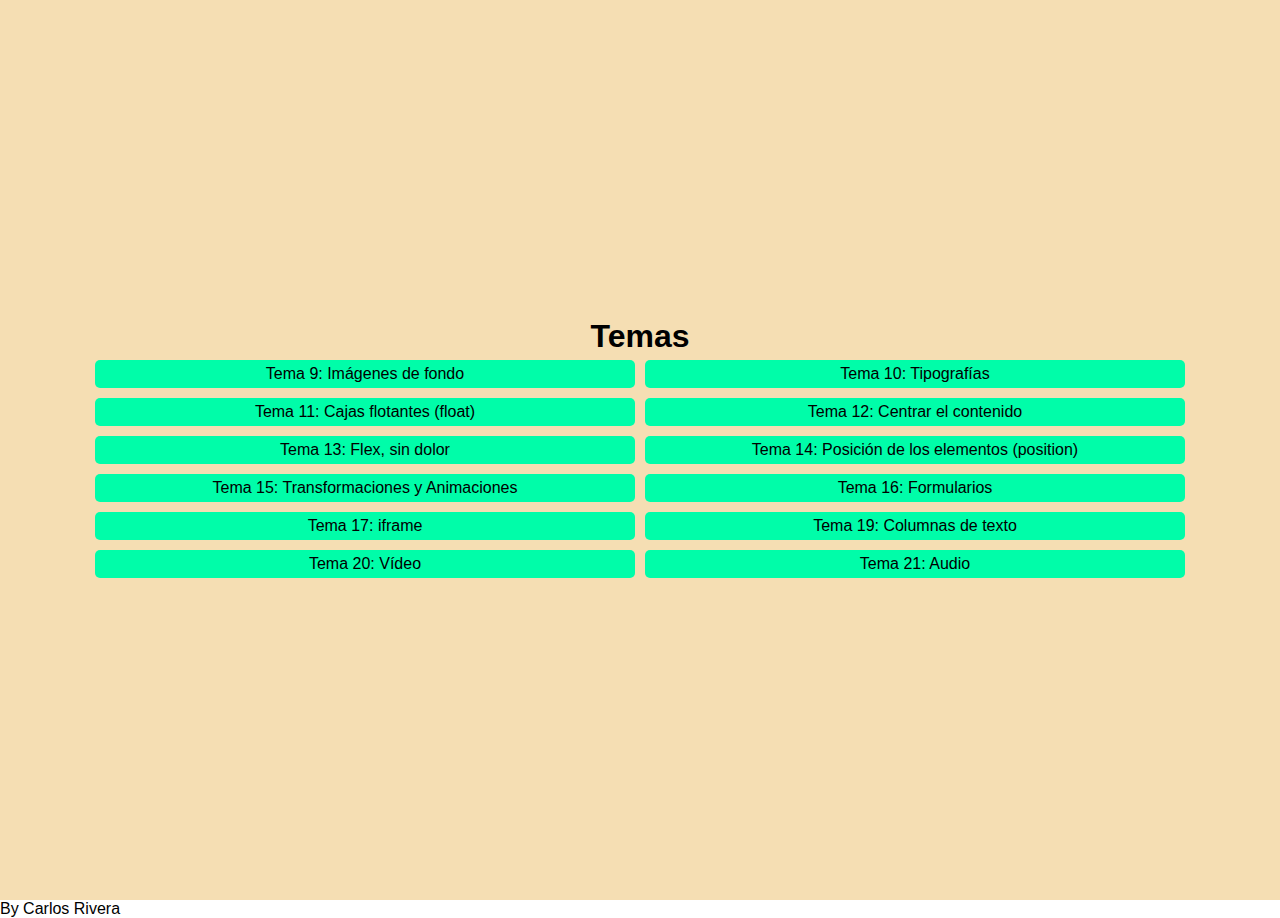
<file: index.html>
<!DOCTYPE html>
<html lang="en">
<head>
    <meta charset="UTF-8">
    <meta http-equiv="X-UA-Compatible" content="IE=edge">
    <meta name="viewport" content="width=device-width, initial-scale=1.0">

    <!--Iconos-->
    <link rel="shortcut icon" href="./imagenes/icons/icon_page.gif" type="image/x-icon" />


    <!--CSS-->
    <link rel="stylesheet" href="styles/styles.css">

    <title>Manual - HTML & CSS</title>
</head>
<body>
    <div class="page"> 
        <h1>Temas</h1>
        <!-- Links donde se enlazara a los ejemplos de cada uno de los temas-->
        <!-- -->
        <div class="temas">
            <a href="./paginas/imagenesFondo.html">Tema 9: Imágenes de fondo</a>
            <a href="./paginas/tipografias.html">Tema 10: Tipografías</a>
            <a href="./paginas/cajasFlotantes.html">Tema 11: Cajas flotantes (float)</a>
            <a href="./paginas/centrarContenido.html">Tema 12: Centrar el contenido</a>
            <a href="./paginas/flexSinDolor.html">Tema 13: Flex, sin dolor</a>
            <a href="./paginas/posicionElementos.html">Tema 14: Posición de los elementos (position)</a>
            <a href="./paginas/transformaciones.html">Tema 15: Transformaciones y Animaciones</a>
            <a href="paginas/formularios.html">Tema 16: Formularios</a>
            <a href="./paginas/iframe.html">Tema 17: iframe</a>
            <a href="./paginas/columnas.html">Tema 19: Columnas de texto</a>
            <a href="./paginas/video.html">Tema 20: Vídeo</a>
            <a href="./paginas/audio.html">Tema 21: Audio</a>
        </div>
    </div>
    
    <footer>By Carlos Rivera</footer>
</body>
</html>
</file>
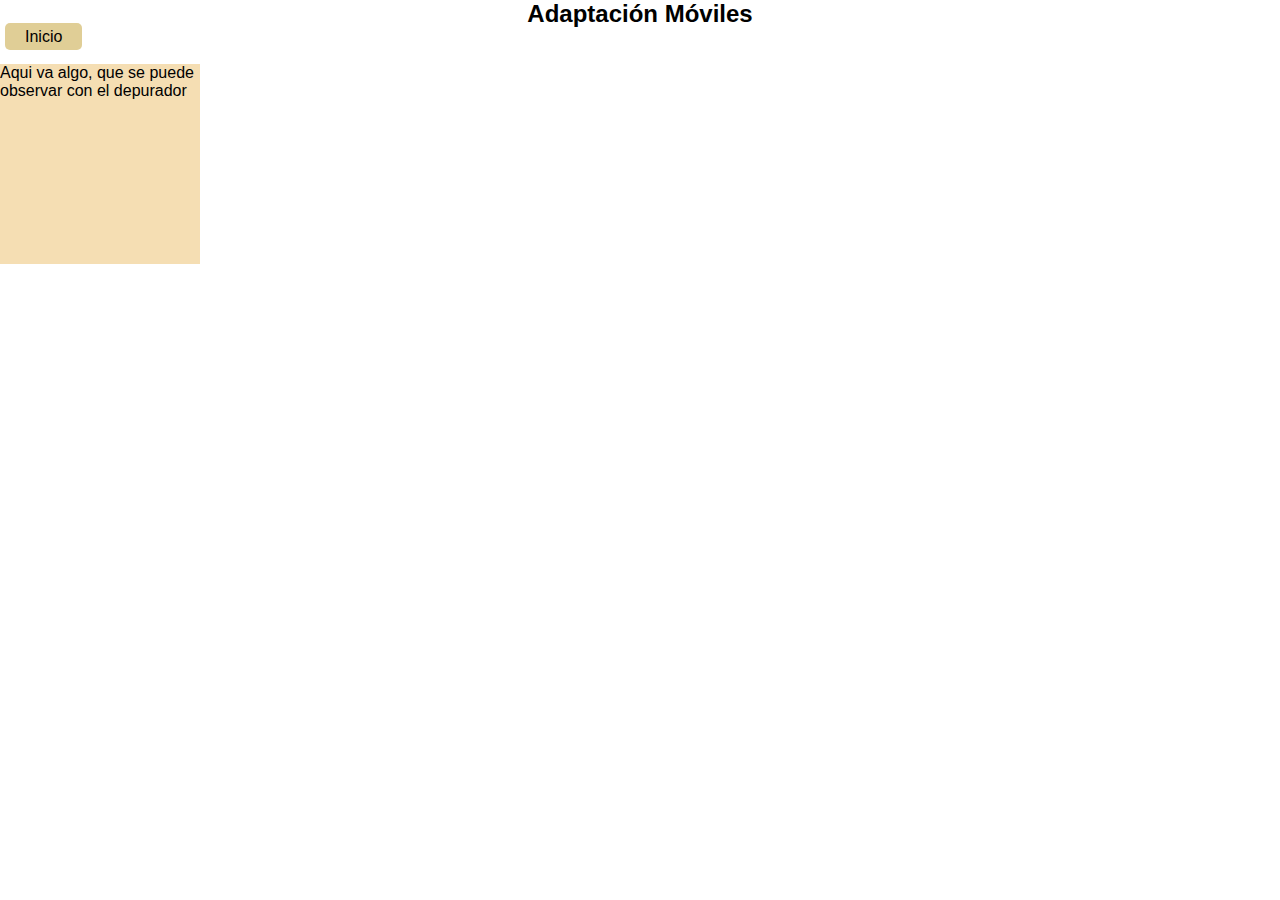
<file: paginas/adaptacionMoviles.html>
<!DOCTYPE html>
<html lang="en">
<head>
    <meta charset="UTF-8">
    <meta http-equiv="X-UA-Compatible" content="IE=edge">
    <meta name="viewport" content="width=device-width, initial-scale=1.0">

    <!--Icon-->
    <link rel="shortcut icon" href="./../imagenes/icons/icon_page.gif" type="image/x-icon" />


    <!--CSS-->
    <link rel="stylesheet" href="../styles/adaptacionMoviles.css">

    <title>Adaptación Móviles</title>
</head>
<body>
    <h2 style="text-align: center;">Adaptación Móviles</h2>
    <a href="../index.html">Inicio</a>
    <br>
    <br>
    <div class="contenedor">
        Aqui va algo, que se puede observar con el depurador
    </div>
</body>
</html>
</file>
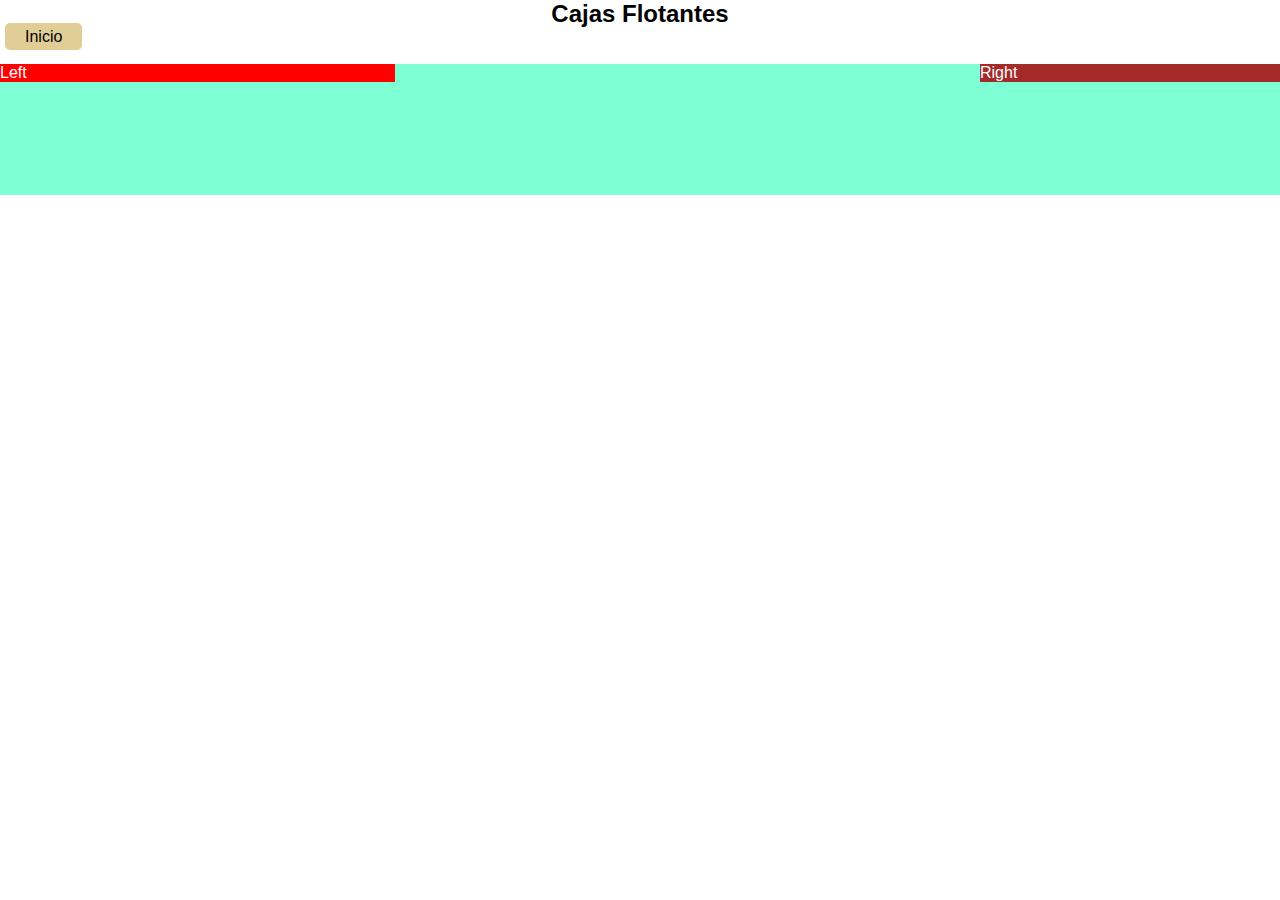
<file: paginas/cajasFlotantes.html>
<!DOCTYPE html>
<html lang="en">
<head>
    <meta charset="UTF-8">
    <meta http-equiv="X-UA-Compatible" content="IE=edge">
    <meta name="viewport" content="width=device-width, initial-scale=1.0">

    <!--Icon-->
    <link rel="shortcut icon" href="./../imagenes/icons/icon_page.gif" type="image/x-icon" />


    <!--CSS-->
    <link rel="stylesheet" href="../styles/cajasFlotantes.css">

    <title>Cajas Flotantes</title>
</head>
<body>
        <h2 style="text-align: center;">Cajas Flotantes</h2>
        <a href="./../index.html">Inicio</a>
        <br>
        <br>
        <div class="Cajas">
            <div class="caja1">
                Left
            </div>
            <div class="caja2">
                Right
            </div>
        </div>
</body>
</html>
</file>
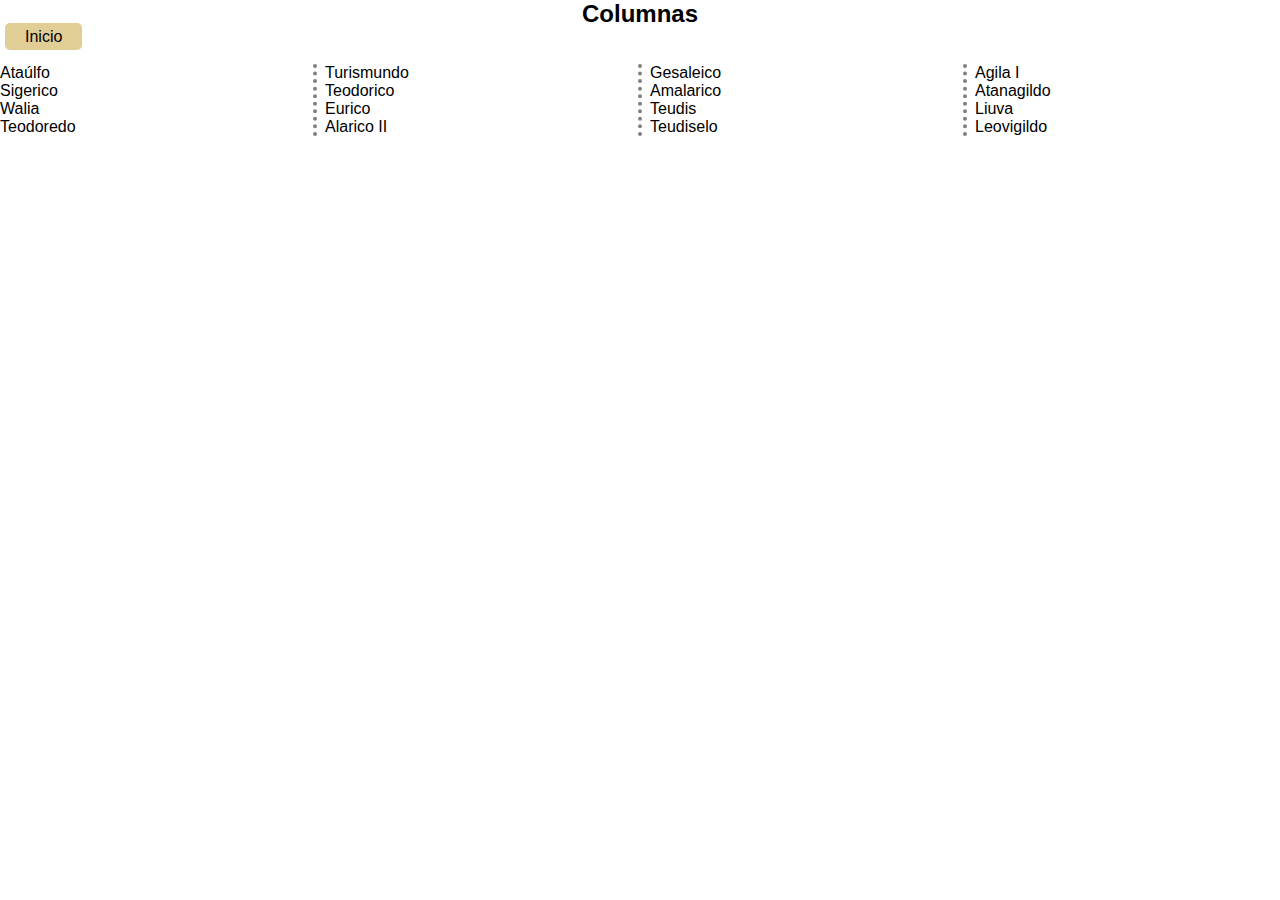
<file: paginas/columnas.html>
<!DOCTYPE html>
<html lang="en">
<head>
    <meta charset="UTF-8">
    <meta http-equiv="X-UA-Compatible" content="IE=edge">
    <meta name="viewport" content="width=device-width, initial-scale=1.0">

    <!--Icon-->
    <link rel="shortcut icon" href="./../imagenes/icons/icon_page.gif" type="image/x-icon" />


    <!--CSS-->
    <link rel="stylesheet" href="../styles/columnas.css">

    <title>Columnas</title>
</head>
<body>
    <h2 style="text-align: center;">Columnas</h2>
    <a href="./../index.html">Inicio</a>
    <br>
    <br>
    <div id="columnas">
        <li>Ataúlfo</li>
        <li>Sigerico</li>
        <li>Walia</li>
        <li>Teodoredo</li>
        <li>Turismundo</li>
        <li>Teodorico</li>
        <li>Eurico</li>
        <li>Alarico II</li>
        <li>Gesaleico</li>
        <li>Amalarico</li>	
        <li>Teudis</li>
        <li>Teudiselo</li>				
        <li>Agila I</li>
        <li>Atanagildo</li>
        <li>Liuva</li>
        <li>Leovigildo</li>
    </div>
</body>
</html>
</file>
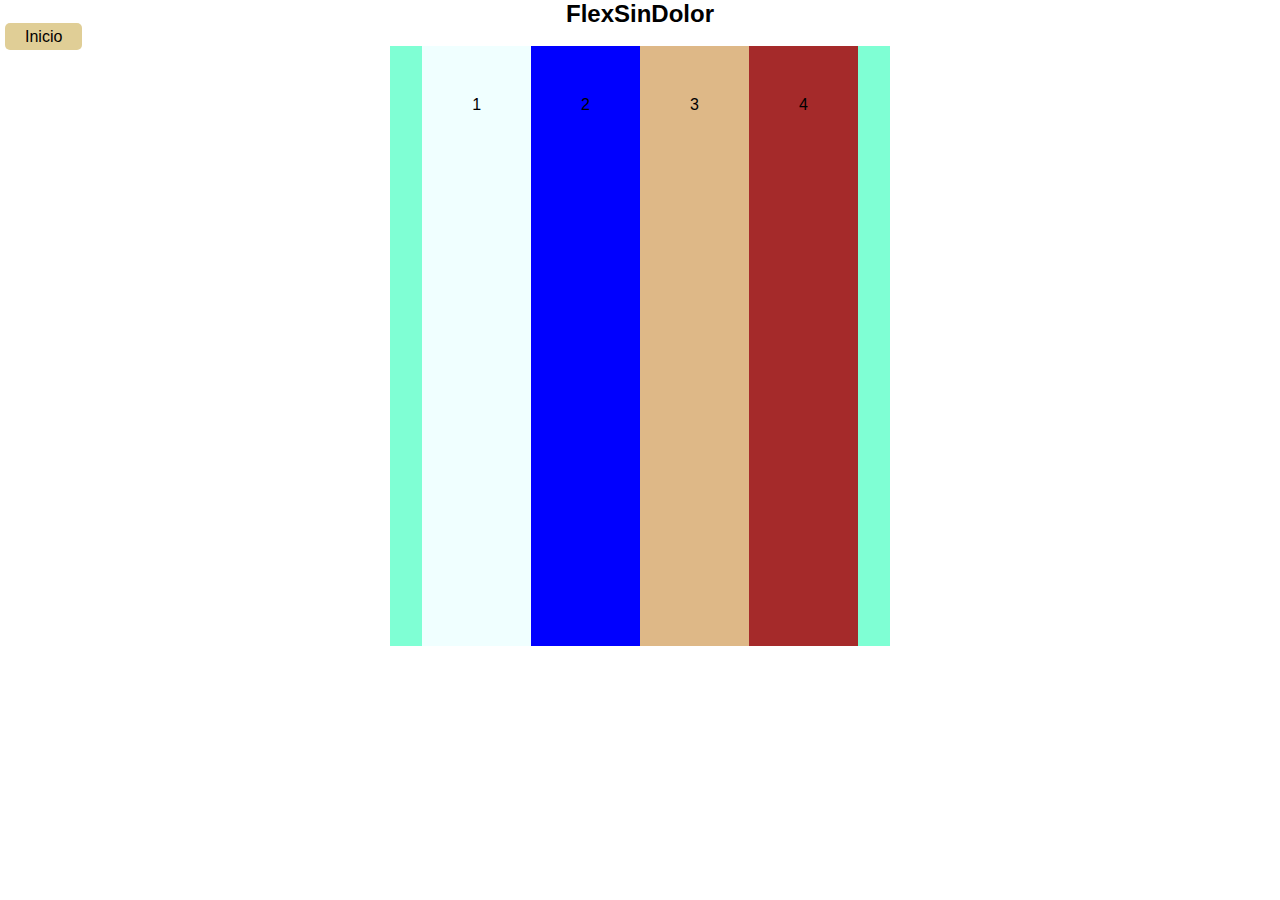
<file: paginas/flexSinDolor.html>
<!DOCTYPE html>
<html lang="en">
<head>
    <meta charset="UTF-8">
    <meta http-equiv="X-UA-Compatible" content="IE=edge">
    <meta name="viewport" content="width=device-width, initial-scale=1.0">

    <!--Icon-->
    <link rel="shortcut icon" href="../imagenes/icons/icon_page.gif" type="image/x-icon" />


    <!--CSS-->
    <link rel="stylesheet" href="../styles/flexSinDolor.css">

    <title>FlexSinDolor</title>
</head>
<body>
        <h2 style="text-align: center;">FlexSinDolor</h2>
        <a href="../index.html">Inicio</a>

        <div class="contenedor">
            <div class="uno">
                1
            </div>
            <div class="dos">
                2
            </div>
            <div class="tres">
                3
            </div>
            <div class="cuatro">
                4
            </div>
        </div>
</body>
</html>
</file>
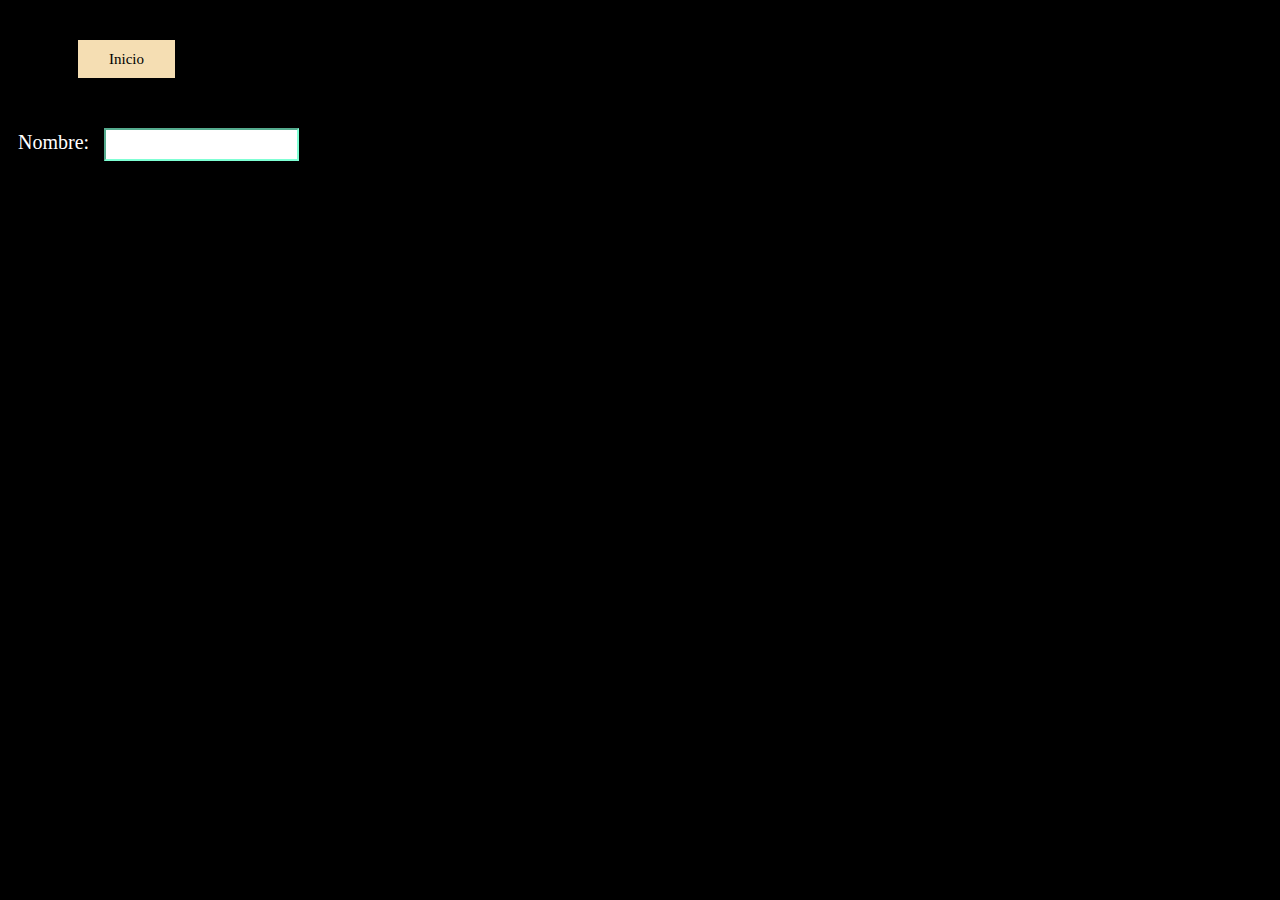
<file: paginas/formularios.html>
<!DOCTYPE html>
<html lang="en">
<head>
    <meta charset="UTF-8">
    <meta http-equiv="X-UA-Compatible" content="IE=edge">
    <meta name="viewport" content="width=device-width, initial-scale=1.0">
    <link rel="stylesheet" href="../styles/formularios.css">
    <link rel="shortcut icon" href="../imagenes/icons/icon_page.gif" type="image/x-icon">
    <title>Document</title>
</head>
<body>
    <div class="buttons">
        <a href="../index.html">Inicio</a>
    </div>
    <div class="forms">
    <form action="formularios.html">
        <label for="name">Nombre:
            <input type="text" name="name" id="name">
        </label>
    </form> 
    </div>
    
</body>
</html>
</file>
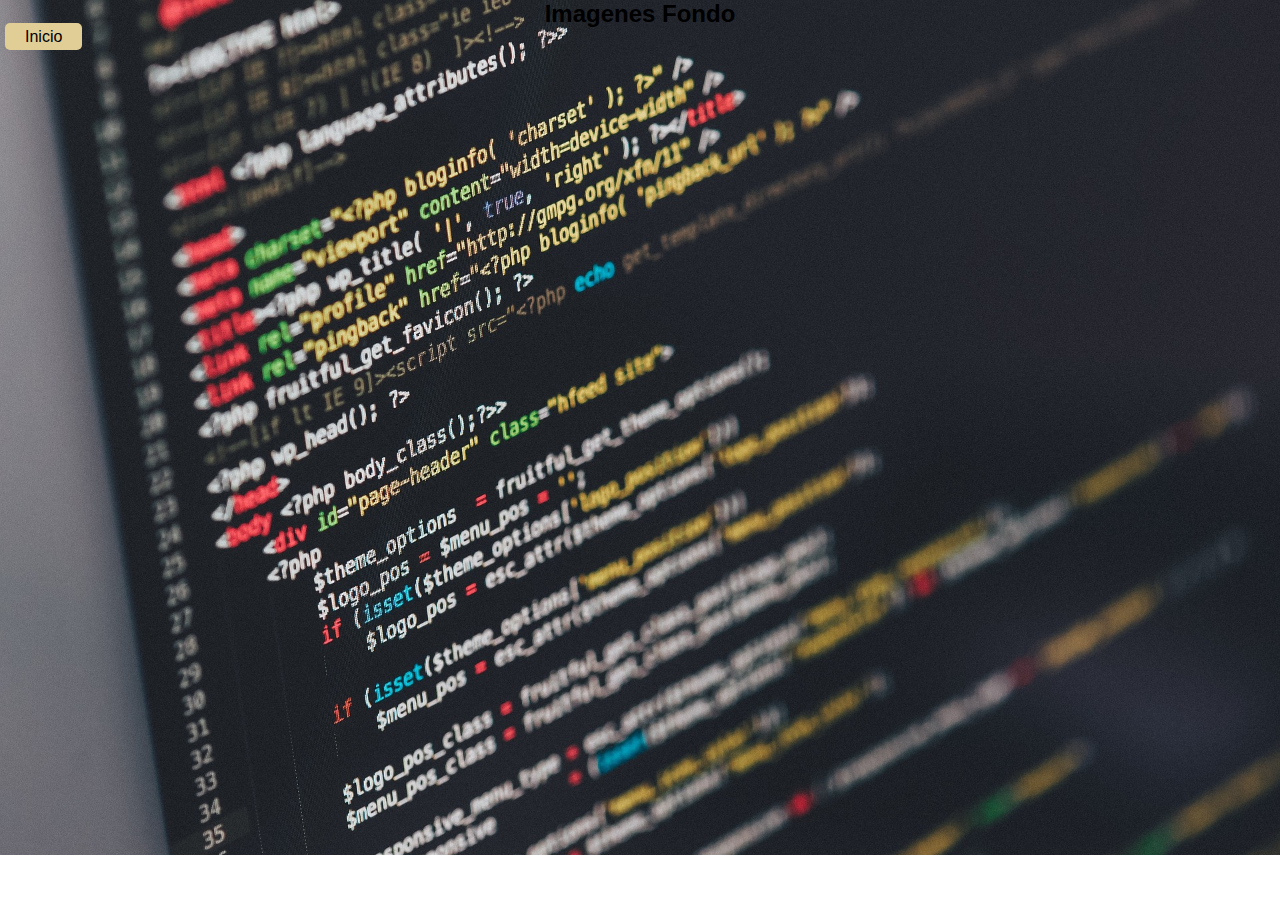
<file: paginas/imagenesFondo.html>
<!DOCTYPE html>
<html lang="en">
<head>
    <meta charset="UTF-8">
    <meta http-equiv="X-UA-Compatible" content="IE=edge">
    <meta name="viewport" content="width=device-width, initial-scale=1.0">

    <!--Icon-->
    <link rel="shortcut icon" href="../imagenes/icons/icon_page.gif" type="image/x-icon" />


    <!--CSS-->
    <link rel="stylesheet" href="../styles/imagenesFondo.css">

    <title>Imagenes Fondo</title>
</head>
<body>
    <h2 style="text-align: center;">Imagenes Fondo</h2>
    <a href="./../index.html">Inicio</a>
</body>
</html>
</file>
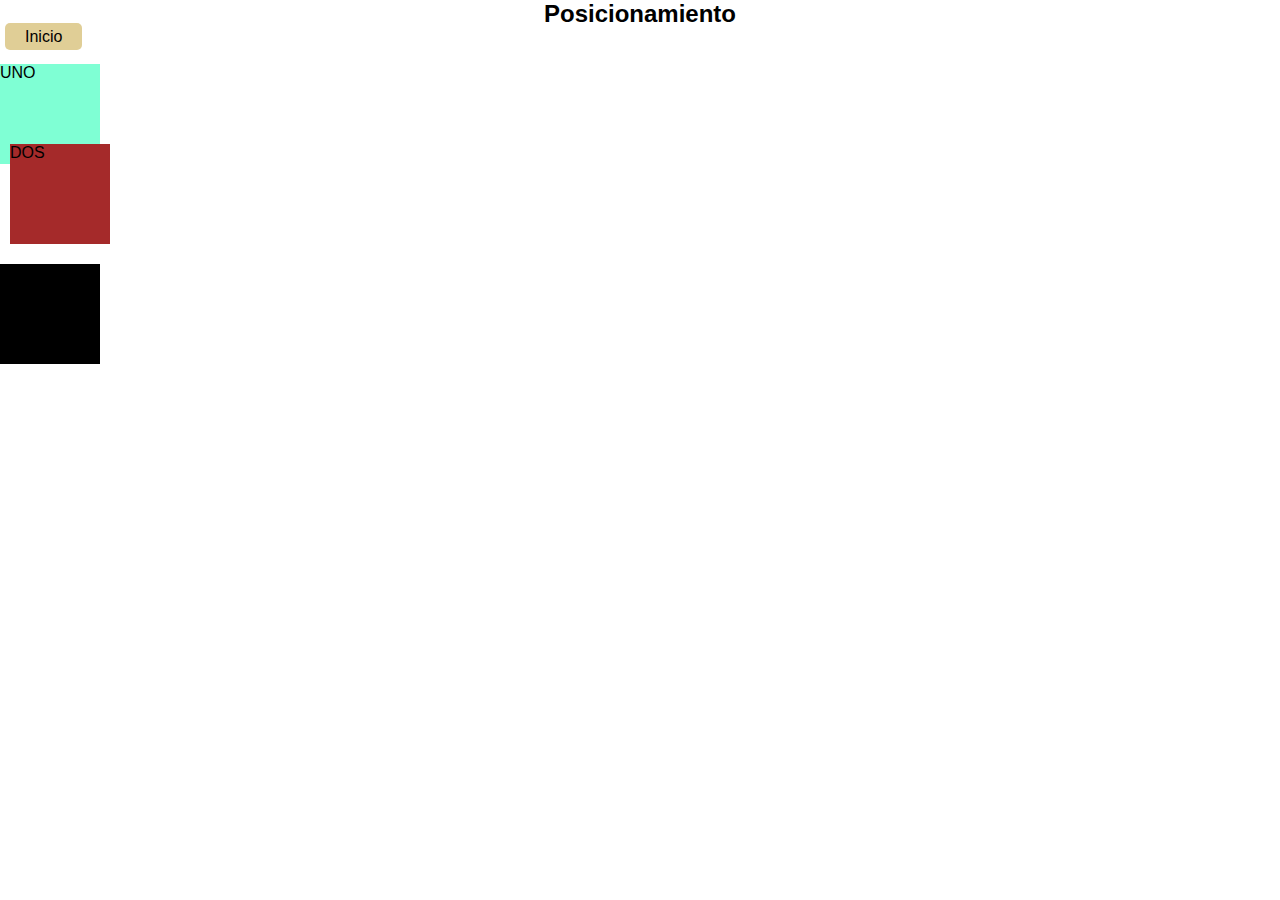
<file: paginas/posicionElementos.html>
<!DOCTYPE html>
<html lang="en">
<head>
    <meta charset="UTF-8">
    <meta http-equiv="X-UA-Compatible" content="IE=edge">
    <meta name="viewport" content="width=device-width, initial-scale=1.0">

    <!--Icon-->
    <link rel="shortcut icon" href="../imagenes/icons/icon_page.gif" type="image/x-icon" />

    
    <!--CSS-->
    <link rel="stylesheet" href="../styles/posicionElementos.css">

    <title>Posicionamiento</title>
</head>
<body>
    <h2 style="text-align: center;">Posicionamiento</h2>
    <a href="../index.html">Inicio</a>

    <br>
    <br>

    <div class="uno">UNO</div>
    <div class="dos">DOS</div>
    <div class="tres">TRES</div>
</body>
</html>
</file>
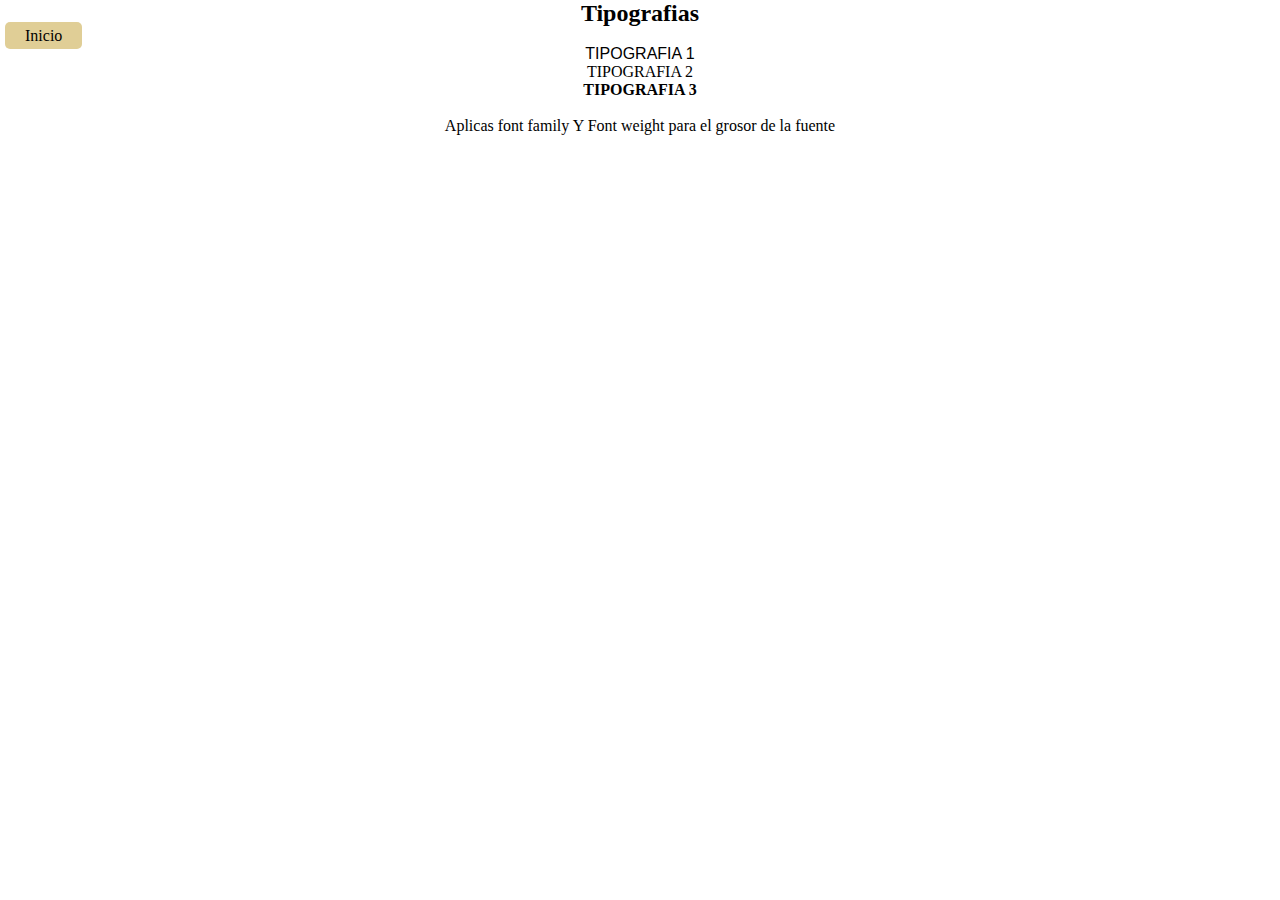
<file: paginas/tipografias.html>
<!DOCTYPE html>
<html lang="en">
<head>
    <meta charset="UTF-8">
    <meta http-equiv="X-UA-Compatible" content="IE=edge">
    <meta name="viewport" content="width=device-width, initial-scale=1.0">

    <!--Icon-->
    <link rel="shortcut icon" href="./../imagenes/icons/icon_page.gif" type="image/x-icon" />

    
    <!--CSS-->
    <link rel="stylesheet" href="../styles/tipografias.css">

    <title>Tipografias</title>
</head>
<body>
    <!--Tambien se pueden tomar fuentes externas atravez de google fonts-->
        <h2 style="text-align: center;">Tipografias</h2>
        <a href="../index.html">Inicio</a>
        <p class="tipografia1">TIPOGRAFIA 1</p>
        <p class="tipografia2">TIPOGRAFIA 2</p>
        <p class="tipografia3">TIPOGRAFIA 3</p>
        <br>
        <p>Aplicas font family Y Font weight para el grosor de la fuente</p>
</body>
</html>
</file>
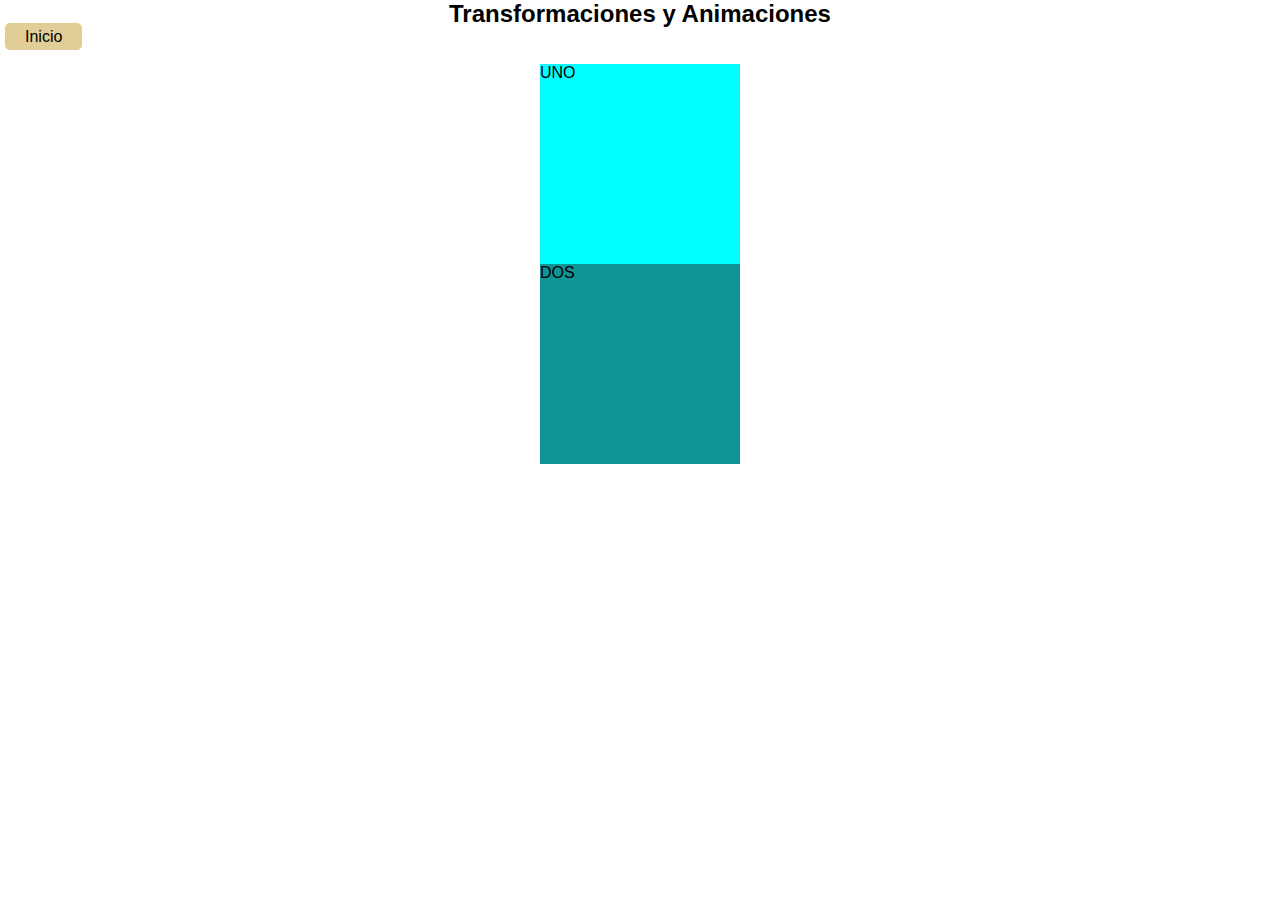
<file: paginas/transformaciones.html>
<!DOCTYPE html>
<html lang="en">
<head>
    <meta charset="UTF-8">
    <meta http-equiv="X-UA-Compatible" content="IE=edge">
    <meta name="viewport" content="width=device-width, initial-scale=1.0">

    <!--Icon-->
    <link rel="shortcut icon" href="../imagenes/icons/icon_page.gif" type="image/x-icon" />

    
    <!--CSS-->
    <link rel="stylesheet" href="../styles/transformaciones.css">

    <title>Transformaciones y Animaciones</title>
</head>
<body>
    <h2 style="text-align: center;">Transformaciones y Animaciones</h2>
    <a href="../index.html">Inicio</a>

    <br>
    <br>

    <div class="uno">UNO</div>
    <div class="dos">DOS</div>
</body>
</html>
</file>
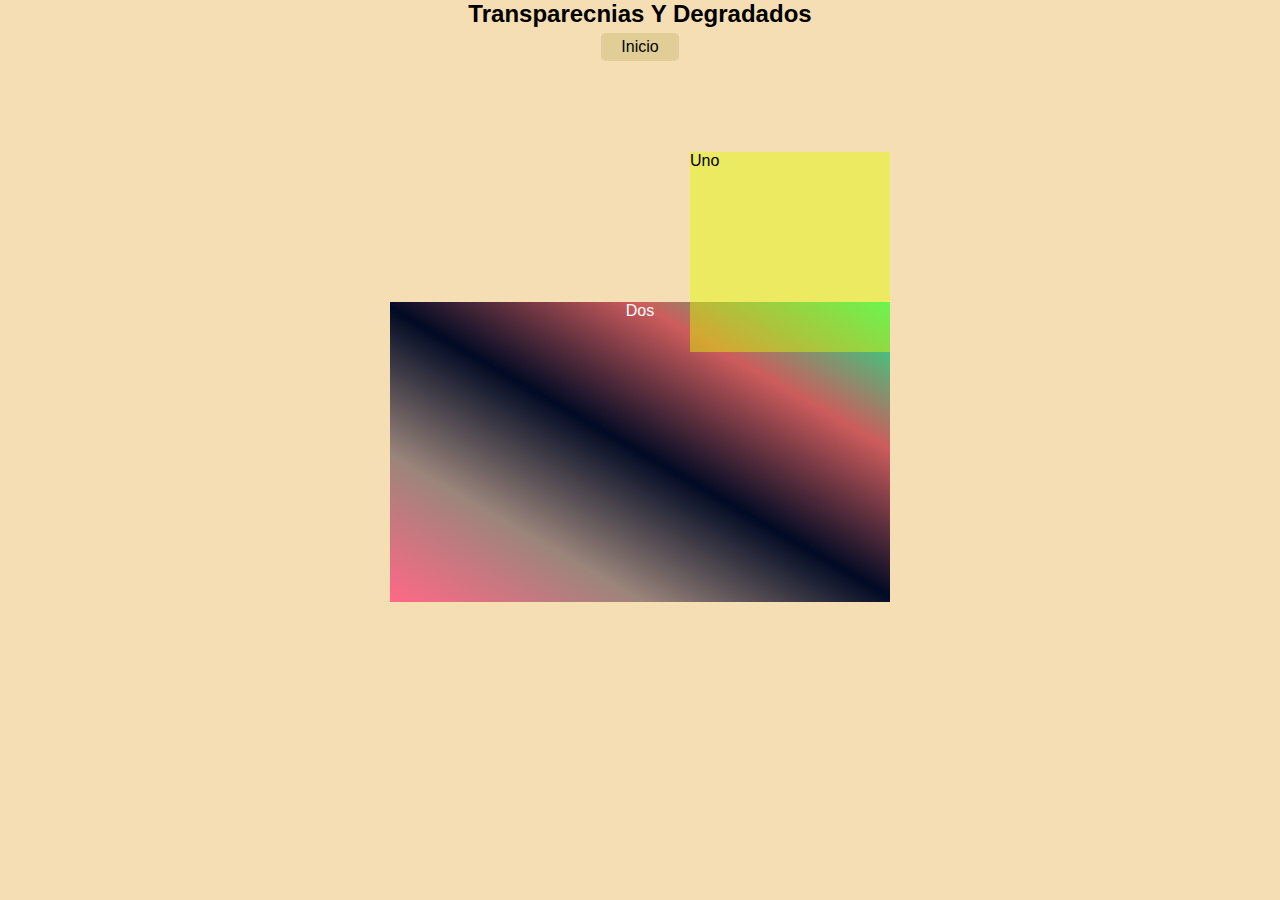
<file: paginas/transparenciaDegradados.html>
<!DOCTYPE html>
<html lang="en">
<head>
    <meta charset="UTF-8">
    <meta http-equiv="X-UA-Compatible" content="IE=edge">
    <meta name="viewport" content="width=device-width, initial-scale=1.0">

    <!--Icon-->
    <link rel="shortcut icon" href="../imagenes/icons/icon_page.gif" type="image/x-icon" />


    <!--CSS-->
    <link rel="stylesheet" href="../styles/transparenciaDegradados.css">

    <title>Transparecnias Y Degradados</title>
</head>
<body>
    <h2 style="text-align: center;">Transparecnias Y Degradados</h2>
    <a href="../index.html">Inicio</a>
    <br>
    <br>
    <div class="uno">
        Uno
    </div>
    <div class="dos">
        Dos
    </div>
</body>
</html>
</file>
<file: styles/styles.css>
/*
Le coloco styles porque son los principales
 */
*{
    padding: 0;
    margin: 0;
    border: 0;
    font-family: 'Josefin Sans', sans-serif;
}
.page{
    width: 100%;
    height: 100vh;
    background-color: wheat;
    display: flex;
    flex-direction: column;
    justify-content: center;
    align-items: center;
}
.temas{
    display: flex;
    flex-direction: row;
    justify-content: center;
    align-items: center;
    flex-wrap: wrap;
}


.temas > a{
    text-decoration: none;
    color: black;
    padding: 5px 20px;
    width: 500px;
    margin: 5px;
    border-radius: 5px;
    background-color:rgb(0, 253, 169);
    text-align: center;
    transition: 1s all;
}
.temas > a:hover{
    text-decoration: none;
    color: black;
    padding: 5px 20px;
    width: 500px;
    margin: 5px;
    padding: 10px;
    border-radius: 5px;
    background-color:rgb(54, 12, 206);
    color: white;
    text-align: center;
}
</file>
<file: styles/adaptacionMoviles.css>
*{
    padding: 0;
    margin: 0;
    border: 0;
    font-family: 'Josefin Sans', sans-serif;
}
a{
    text-decoration: none;
    color: black;
    padding: 5px 20px;
    width: 500px;
    margin: 5px;
    border-radius: 5px;
    background-color:rgb(224, 206, 150);
    text-align: center;
}

.contenedor{
    width: 200px;
    height: 200px;
    background-color: wheat;
    transition: 1s ease-in-out;
}

@media only screen and (max-width:800px){
    .contenedor{
        width: 200px;
        height: 200px;
        background-color: rgb(240, 0, 160);
    }
}
</file>
<file: styles/cajasFlotantes.css>
*{
    padding: 0;
    margin: 0;
    border: 0;
    font-family: 'Josefin Sans', sans-serif;
}
a{
    text-decoration: none;
    color: black;
    padding: 5px 20px;
    width: 500px;
    margin: 5px;
    border-radius: 5px;
    background-color:rgb(224, 206, 150);
    text-align: center;
}
.Cajas{
    height: 131px;
    background-color: aquamarine;
}

.caja1{
    width:395px;
    float:left;
    margin-right:15px;
    background-color: red;
    color: white;
}
.caja2{
    width:300px;
    float: right;
    background-color: brown;
    color: white;
}
</file>
<file: styles/columnas.css>
*{
    padding: 0;
    margin: 0;
    border: 0;
    font-family: 'Josefin Sans', sans-serif;
}
a{
    text-decoration: none;
    color: black;
    padding: 5px 20px;
    width: 500px;
    margin: 5px;
    border-radius: 5px;
    background-color:rgb(224, 206, 150);
    text-align: center;
}

li{
    list-style: none;
}
#columnas{
    column-count:4;
    column-gap:20px;
    column-rule:4px dotted gray;
}
</file>
<file: styles/flexSinDolor.css>
*{
    padding: 0;
    margin: 0;
    border: 0;
    font-family: 'Josefin Sans', sans-serif;
}
a{
    text-decoration: none;
    color: black;
    padding: 5px 20px;
    width: 500px;
    margin: 5px;
    border-radius: 5px;
    background-color:rgb(224, 206, 150);
    text-align: center;
}
.contenedor{
    margin-left: auto;
    margin-right: auto;
    width: 500px;
    height: 600px;
    background-color: aquamarine;
    display: flex;
    flex-direction: row;
    justify-content: center;
    align-items: stretch;
    flex-wrap: wrap;
}
.contenedor > div{
    padding: 50px;
}

.uno{
    background-color: azure;
}
.dos{
    background-color: blue;
}
.tres{
    background-color: burlywood;
}
.cuatro{
    background-color: brown;
}
</file>
<file: styles/formularios.css>
body{
    background-color: black;
    color: #fff;
}
.buttons{
    margin: 50px;
}
.buttons a{
    border: 1px solid wheat;
    margin: 20px;
    padding: 10px 30px 10px 30px;
    background-color: wheat;
    text-decoration: none;
    color: black;
    font-size: 15px;
    transition: 1s all;
    
}
.buttons a:hover{
    background-color: #fff;
    color: black;
    padding: 20px 40px 20px 40px;
}
.forms{
    margin: 10px;
    
}
.forms label{
    font-size: 20px;
}
.forms input{
    border-color: aquamarine;
    margin: 10px;
    padding: 7px;
}
</file>
<file: styles/imagenesFondo.css>
*{
    padding: 0;
    margin: 0;
    border: 0;
    font-family: 'Josefin Sans', sans-serif;
}
.page{
    width: 100%;
    height: 100vh;
    background-color: rgb(255, 245, 215);
    display: flex;
    flex-direction: column;
    justify-content: center;
    align-items: center;
}
body{
    background: url("./../imagenes/fondo.jpg");
    background-repeat: no-repeat;
    background-size: cover;
}

a{
    text-decoration: none;
    color: black;
    padding: 5px 20px;
    width: 500px;
    margin: 5px;
    border-radius: 5px;
    background-color:rgb(224, 206, 150);
    text-align: center;
}
</file>
<file: styles/posicionElementos.css>
*{
    padding: 0;
    margin: 0;
    border: 0;
    font-family: 'Josefin Sans', sans-serif;
}
a{
    text-decoration: none;
    color: black;
    padding: 5px 20px;
    width: 500px;
    margin: 5px;
    border-radius: 5px;
    background-color:rgb(224, 206, 150);
    text-align: center;
}

div{
    width: 100px;
    height: 100px;
}

.uno{
    background-color: aquamarine;
}
.dos{
    background-color: brown;
    position: relative;
    left: 10px;
    bottom: 20px;
}
.tres{
    background-color: black;
}
</file>
<file: styles/tipografias.css>
*{
    padding: 0;
    margin: 0;
    border: 0;
}

a{
    text-decoration: none;
    color: black;
    padding: 5px 20px;
    width: 500px;
    margin: 5px;
    border-radius: 5px;
    background-color:rgb(224, 206, 150);
    text-align: center;
}

p{
    text-align: center;
}
.tipografia1{
    font-family: 'Josefin Sans', sans-serif;

}.tipografia2{
    font-family:'Rubik Iso', cursive;
}
.tipografia3{
    font-family: 'Noto Serif Lao', serif;
    font-weight: 800;
}
</file>
<file: styles/transformaciones.css>
*{
    padding: 0;
    margin: 0;
    border: 0;
    font-family: 'Josefin Sans', sans-serif;
}
a{
    text-decoration: none;
    color: black;
    padding: 5px 20px;
    width: 500px;
    margin: 5px;
    border-radius: 5px;
    background-color:rgb(224, 206, 150);
    text-align: center;
}

.uno{
    margin-left: auto;
    margin-right: auto;
    width: 200px;
    height: 200px;
    background-color: aqua;
    transition: 1.5s all;
}
.uno:hover{
    width: 200px;
    height: 200px;
    background-color: aqua;
    transform: rotate(360deg);
}

.dos{
    margin-left: auto;
    margin-right: auto;
    width: 200px;
    height: 200px;
    background-color: rgb(15, 149, 149);
    transition: 1.5s all;
}
.dos:hover{
    width: 200px;
    height: 200px;
    background-color: rgb(28, 162, 203);
    transform: scale(1.5);
}
</file>
<file: styles/transparenciaDegradados.css>
*{
    padding: 0;
    margin: 0;
    border: 0;
    font-family: 'Josefin Sans', sans-serif;
}
body{
    display: flex;
    flex-direction: column;
    align-items: center;
    background-color: wheat;
}
a{
    text-decoration: none;
    color: black;
    padding: 5px 20px;
    margin: 5px;
    border-radius: 5px;
    background-color:rgb(224, 206, 150);
    text-align: center;
}

.uno{
    width: 200px;
    height: 200px;
    position: relative;
    background-color: rgba(224, 248, 4, 0.472);
    top: 50px;
    left: 150px;
}
.dos{
    text-align: center;
    color: white;
    width: 500px;
    height: 300px;
    background:linear-gradient(30deg, rgb(255, 104, 134),rgb(155, 133, 123), rgb(1, 10, 36), indianred, rgb(2, 243, 142));
}
</file>
